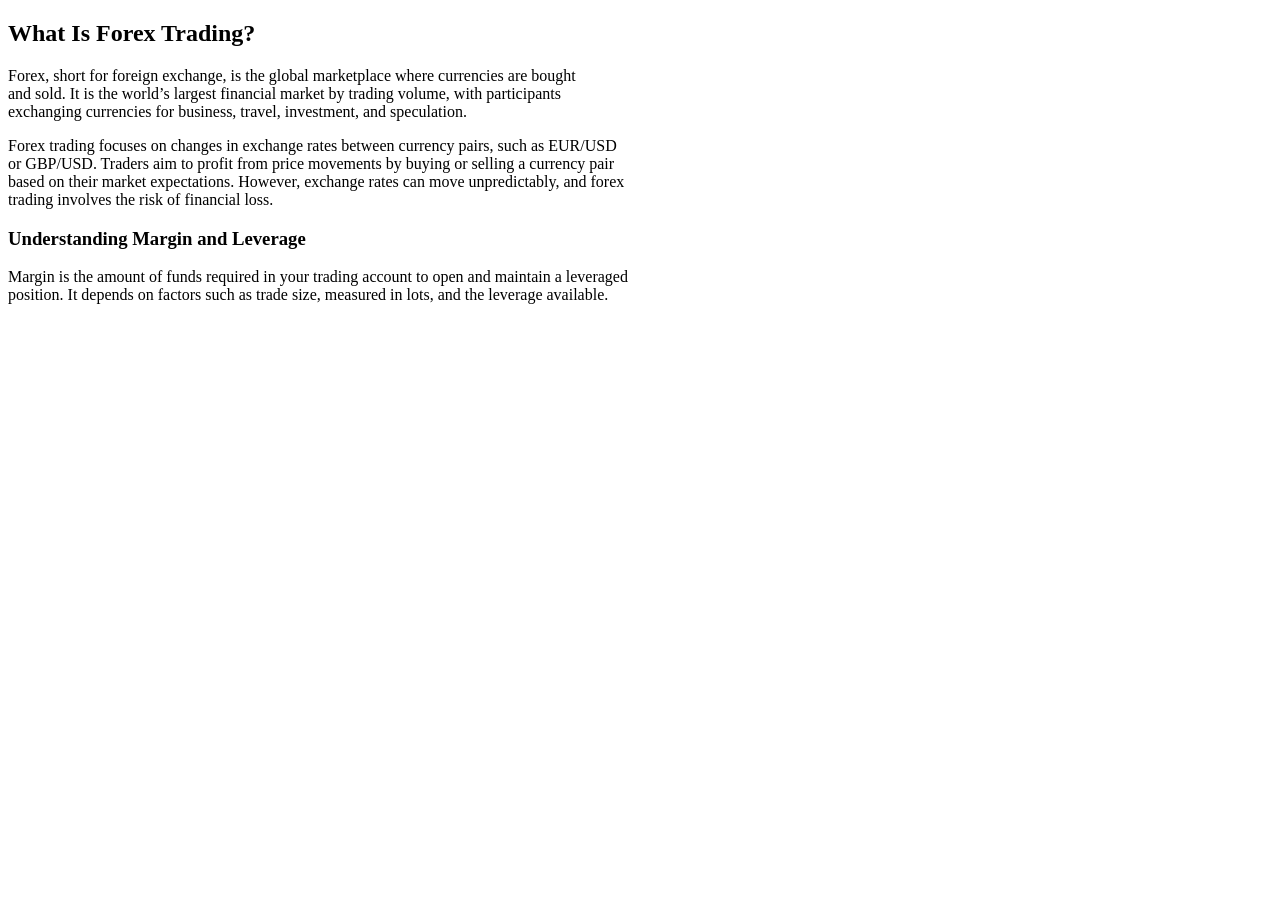
<file: forex.trading.html>
<!DOCTYPE html>
<html lang="en">
<head>
    <meta charset="UTF-8">
    <meta name="viewport" content="width=device-width, initial-scale=1.0">
    <title>Forex Trading</title>
</head>
<body>
    
<section class="norms" >
<h1>What Is Forex Trading?</h1>
<p>Forex, short for foreign exchange, is the global marketplace where currencies are bought<br> and sold. It is the world’s largest financial market by trading volume, with participants <br>exchanging currencies for business, travel, investment, and speculation.</p>
<p>Forex trading focuses on changes in exchange rates between currency pairs, such as EUR/USD<br> or GBP/USD. Traders aim to profit from price movements by buying or selling a currency pair<br> based on their market expectations. However, exchange rates can move unpredictably, and forex <br> trading involves the risk of financial loss.</p>

<h3>Understanding Margin and Leverage</h3>
<p>Margin is the amount of funds required in your trading account to open and maintain a leveraged <br>position. It depends on factors such as trade size, measured in lots, and the leverage available.</p>







</section>




































</body>
</html>
</file>
